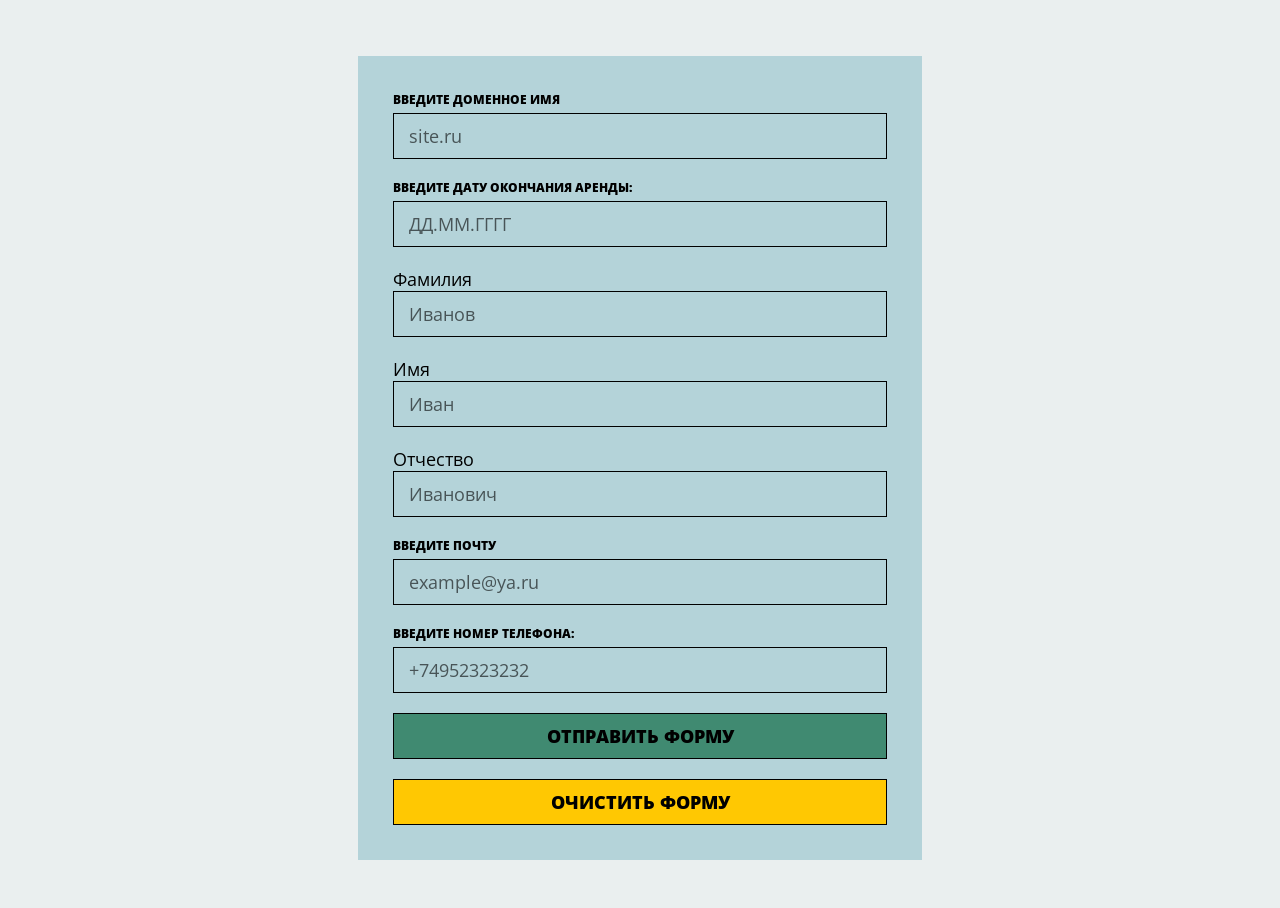
<file: public/index.html>
<!doctype html>
<html lang="ru">

<head>
  <meta charset="UTF-8" />
  <meta name="viewport" content="width=device-width, initial-scale=1.0" />
  <title>Регистрация домена</title>
  <link rel="preconnect" href="https://fonts.googleapis.com" />
  <link rel="preconnect" href="https://fonts.gstatic.com" crossorigin />
  <link href="https://fonts.googleapis.com/css2?family=Open+Sans:ital,wght@0,300..800;1,300..800&display=swap"
    rel="stylesheet" />
  <link rel="stylesheet" href="./styles/style.css" />
</head>

<body>
  <form id="domainForm">
    <label>
      <span>Введите доменное имя</span>
      <input type="text" name="domain" pattern="[a-zA-Z0-9]+[a-zA-Z0-9.\-]*\.[a-zA-Z]{2,}" title="Некорректный домен!"
        placeholder="site.ru" required />
    </label>
    <label>
      <span>Введите дату окончания аренды:</span>
      <input type="text" name="rentEndDate" pattern="(0[1-9]|[12][0-9]|3[01])\.(0[1-9]|1[0-2])\.(19|20)[0-9]{2}"
        title="Введите дату в формате ДД.ММ.ГГГГ" placeholder="ДД.ММ.ГГГГ" required />
    </label>

    <label>
      Фамилия
      <input type="text" name="lastName" pattern="[А-ЯЁ][а-яё]+(-[А-ЯЁ][а-яё]+)?"
        title="Введите фамилию с большой буквы, возможно через дефис" placeholder="Иванов" required />
    </label>

    <label>
      Имя
      <input type="text" name="firstName" pattern="[А-ЯЁ][а-яё]+(-[А-ЯЁ][а-яё]+)?" title="Введите имя с большой буквы"
        placeholder="Иван" required />
    </label>

    <label>
      Отчество
      <input type="text" name="middleName" pattern="[А-ЯЁ][а-яё]+(-[А-ЯЁ][а-яё]+)?"
        title="Введите отчество с большой буквы" placeholder="Иванович" />
    </label>

    <label>
      <span>Введите почту</span>
      <input type="email" name="email" placeholder="example@ya.ru" required />
    </label>
    <label>
      <span>Введите номер телефона:</span>
      <input type="tel" name="phone" pattern="\+\d{8,15}"
        title="Номер должен начинаться с + и содержать от 8 до 15 цифр" placeholder="+74952323232" required />
    </label>
    <button id="submitBtn" class="submit" type="submit">Отправить форму</button>
    <button id="resetBtn" class="reset" type="reset">Очистить форму</button>
  </form>

  <script>
    const submitButton = document.getElementById('submitBtn');
    const resetButton = document.getElementById('resetBtn');
    const form = document.getElementById('domainForm');

    function checkFormValidity() {
      const inputs = form.querySelectorAll('input');
      let isValid = true;
      inputs.forEach(input => {
        if (!input.checkValidity()) {
          isValid = false;
        }
      });
      submitButton.disabled = !isValid;
    }

    function convertToIsoDate(dateStr) {
      const parts = dateStr.split('.');
      if (parts.length !== 3) return null;
      const day = parts[0].padStart(2, '0');
      const month = parts[1].padStart(2, '0');
      const year = parts[2];
      return `${year}-${month}-${day}`;
    }

    async function handleSubmit(event) {
      event.preventDefault();

      if (!form.checkValidity()) {
        form.reportValidity();
        return;
      }

      const formData = new FormData(form);
      const rawDate = formData.get('rentEndDate');
      const isoDate = convertToIsoDate(rawDate);

      if (!isoDate) {
        alert('Неверный формат даты. Используйте ДД.ММ.ГГГГ');
        return;
      }

      const data = {
        DomainName: formData.get('domain'),
        EndRentDate: isoDate,
        User: {
          Surname: formData.get('lastName'),
          Name: formData.get('firstName'),
          MiddleName: formData.get('middleName') || null,
          Email: formData.get('email'),
          Phone: formData.get('phone')
        }
      };

      try {
        const response = await fetch('http://localhost:5070/api/domains/', {
          method: 'POST',
          headers: { 'Content-Type': 'application/json' },
          body: JSON.stringify(data)
        });

        const responseText = await response.text();

        if (response.ok) {
          // Если ответ похож на URL (начинается с http:// или https://)
          if (responseText.trim().startsWith('http://') || responseText.trim().startsWith('https://')) {
            const receiptUrl = responseText.trim();
            const userConfirmed = confirm(`✅ Домен успешно арендован!\n\nЧек доступен по адресу:\n${receiptUrl}\n\nОткрыть чек в новой вкладке?`);
            if (userConfirmed) {
              window.open(receiptUrl, '_blank');
            }
          } else {
            // Иначе пробуем распарсить как JSON (на случай, если вернётся JSON)
            try {
              const result = JSON.parse(responseText);
              alert('✅ Успешно отправлено! Ответ сервера: ' + JSON.stringify(result));
            } catch (e) {
              alert(`✅ Успешно (статус ${response.status}), но ответ не распознан:\n${responseText}`);
            }
          }
          form.reset();
          checkFormValidity();
        } else {
          alert(`❌ Ошибка ${response.status}:\n${responseText.substring(0, 500)}`);
        }
      } catch (error) {
        alert('❌ Ошибка соединения: ' + error.message);
      }
    }

    function handleReset() {
      setTimeout(checkFormValidity, 0);
    }

    form.addEventListener('input', checkFormValidity);
    form.addEventListener('submit', handleSubmit);
    form.addEventListener('reset', handleReset);
    document.addEventListener('DOMContentLoaded', checkFormValidity);
  </script>
</body>

</html>
</file>
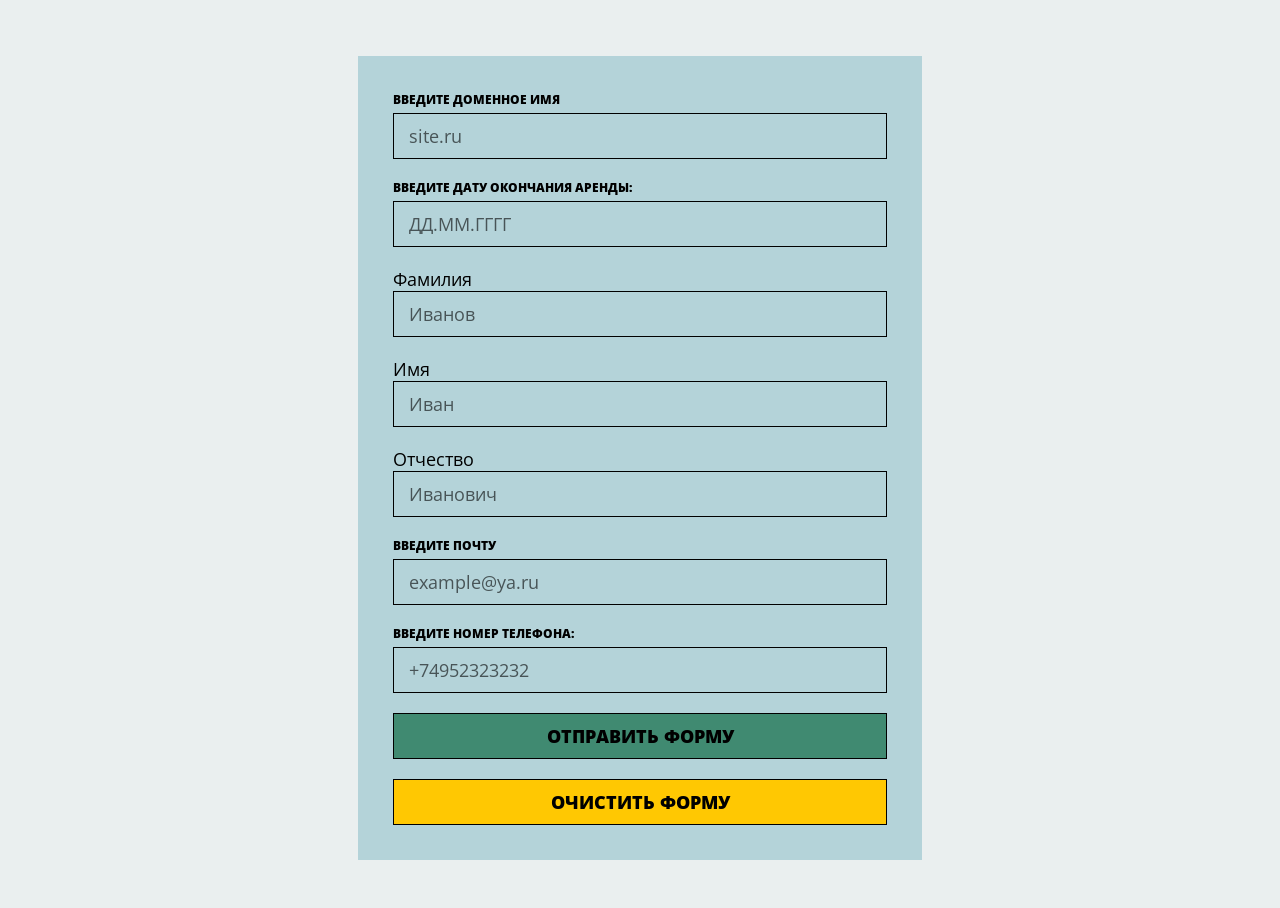
<file: Web/index.html>
<!doctype html>
<html lang="ru">

<head>
  <meta charset="UTF-8" />
  <meta name="viewport" content="width=device-width, initial-scale=1.0" />
  <title>Регистрация домена</title>
  <link rel="preconnect" href="https://fonts.googleapis.com" />
  <link rel="preconnect" href="https://fonts.gstatic.com" crossorigin />
  <link href="https://fonts.googleapis.com/css2?family=Open+Sans:ital,wght@0,300..800;1,300..800&display=swap"
    rel="stylesheet" />
  <link rel="stylesheet" href="./styles/style.css" />
</head>

<body>
  <form id="domainForm">
    <label>
      <span>Введите доменное имя</span>
      <input type="text" name="domain" pattern="[a-zA-Z0-9]+[a-zA-Z0-9.\-]*\.[a-zA-Z]{2,}" title="Некорректный домен!"
        placeholder="site.ru" required />
    </label>
    <label>
      <span>Введите дату окончания аренды:</span>
      <input type="text" name="rentEndDate" pattern="(0[1-9]|[12][0-9]|3[01])\.(0[1-9]|1[0-2])\.(19|20)[0-9]{2}"
        title="Введите дату в формате ДД.ММ.ГГГГ" placeholder="ДД.ММ.ГГГГ" required />
    </label>

    <label>
      Фамилия
      <input type="text" name="lastName" pattern="[А-ЯЁ][а-яё]+(-[А-ЯЁ][а-яё]+)?"
        title="Введите фамилию с большой буквы, возможно через дефис" placeholder="Иванов" required />
    </label>

    <label>
      Имя
      <input type="text" name="firstName" pattern="[А-ЯЁ][а-яё]+(-[А-ЯЁ][а-яё]+)?" title="Введите имя с большой буквы"
        placeholder="Иван" required />
    </label>

    <label>
      Отчество
      <input type="text" name="middleName" pattern="[А-ЯЁ][а-яё]+(-[А-ЯЁ][а-яё]+)?"
        title="Введите отчество с большой буквы" placeholder="Иванович" />
    </label>

    <label>
      <span>Введите почту</span>
      <input type="email" name="email" placeholder="example@ya.ru" required />
    </label>
    <label>
      <span>Введите номер телефона:</span>
      <input type="tel" name="phone" pattern="\+\d{8,15}"
        title="Номер должен начинаться с + и содержать от 8 до 15 цифр" placeholder="+74952323232" required />
    </label>
    <button id="submitBtn" class="submit" type="submit">Отправить форму</button>
    <button id="resetBtn" class="reset" type="reset">Очистить форму</button>
  </form>

  <script>
    const submitButton = document.getElementById('submitBtn');
    const resetButton = document.getElementById('resetBtn');
    const form = document.getElementById('domainForm');

    function checkFormValidity() {
      const inputs = form.querySelectorAll('input');
      let isValid = true;
      inputs.forEach(input => {
        if (!input.checkValidity()) {
          isValid = false;
        }
      });
      submitButton.disabled = !isValid;
    }

    function convertToIsoDate(dateStr) {
      const parts = dateStr.split('.');
      if (parts.length !== 3) return null;
      const day = parts[0].padStart(2, '0');
      const month = parts[1].padStart(2, '0');
      const year = parts[2];
      return `${year}-${month}-${day}`;
    }

    async function handleSubmit(event) {
      event.preventDefault();

      if (!form.checkValidity()) {
        form.reportValidity();
        return;
      }

      const formData = new FormData(form);
      const rawDate = formData.get('rentEndDate');
      const isoDate = convertToIsoDate(rawDate);

      if (!isoDate) {
        alert('Неверный формат даты. Используйте ДД.ММ.ГГГГ');
        return;
      }

      const data = {
        DomainName: formData.get('domain'),
        EndRentDate: isoDate,
        User: {
          Surname: formData.get('lastName'),
          Name: formData.get('firstName'),
          MiddleName: formData.get('middleName') || null,
          Email: formData.get('email'),
          Phone: formData.get('phone')
        }
      };

      try {
        const response = await fetch('http://localhost:5070/api/domains/', {
          method: 'POST',
          headers: { 'Content-Type': 'application/json' },
          body: JSON.stringify(data)
        });

        const responseText = await response.text();

        if (response.ok) {
          // Сервер возвращает URL чека (http://localhost:5070/api/receipts/guid)
          const receiptUrl = responseText.trim();
          // Извлекаем GUID из URL
          const match = receiptUrl.match(/\/receipts\/([a-f0-9-]+)$/i);
          let receiptId = match ? match[1] : receiptUrl;

          const userConfirmed = confirm(`✅ Домен успешно арендован!\n\nОткрыть чек?`);
          if (userConfirmed) {
            // Открываем страницу чека с id
            const receiptPageUrl = `./receipt.html?id=${encodeURIComponent(receiptId)}`;
            window.open(receiptPageUrl, '_blank');
          }
          form.reset();
          checkFormValidity();
        } else {
          alert(`❌ Ошибка ${response.status}:\n${responseText.substring(0, 500)}`);
        }
      } catch (error) {
        alert('❌ Ошибка соединения: ' + error.message);
      }
    }

    function handleReset() {
      setTimeout(checkFormValidity, 0);
    }

    form.addEventListener('input', checkFormValidity);
    form.addEventListener('submit', handleSubmit);
    form.addEventListener('reset', handleReset);
    document.addEventListener('DOMContentLoaded', checkFormValidity);
  </script>
</body>

</html>
</file>
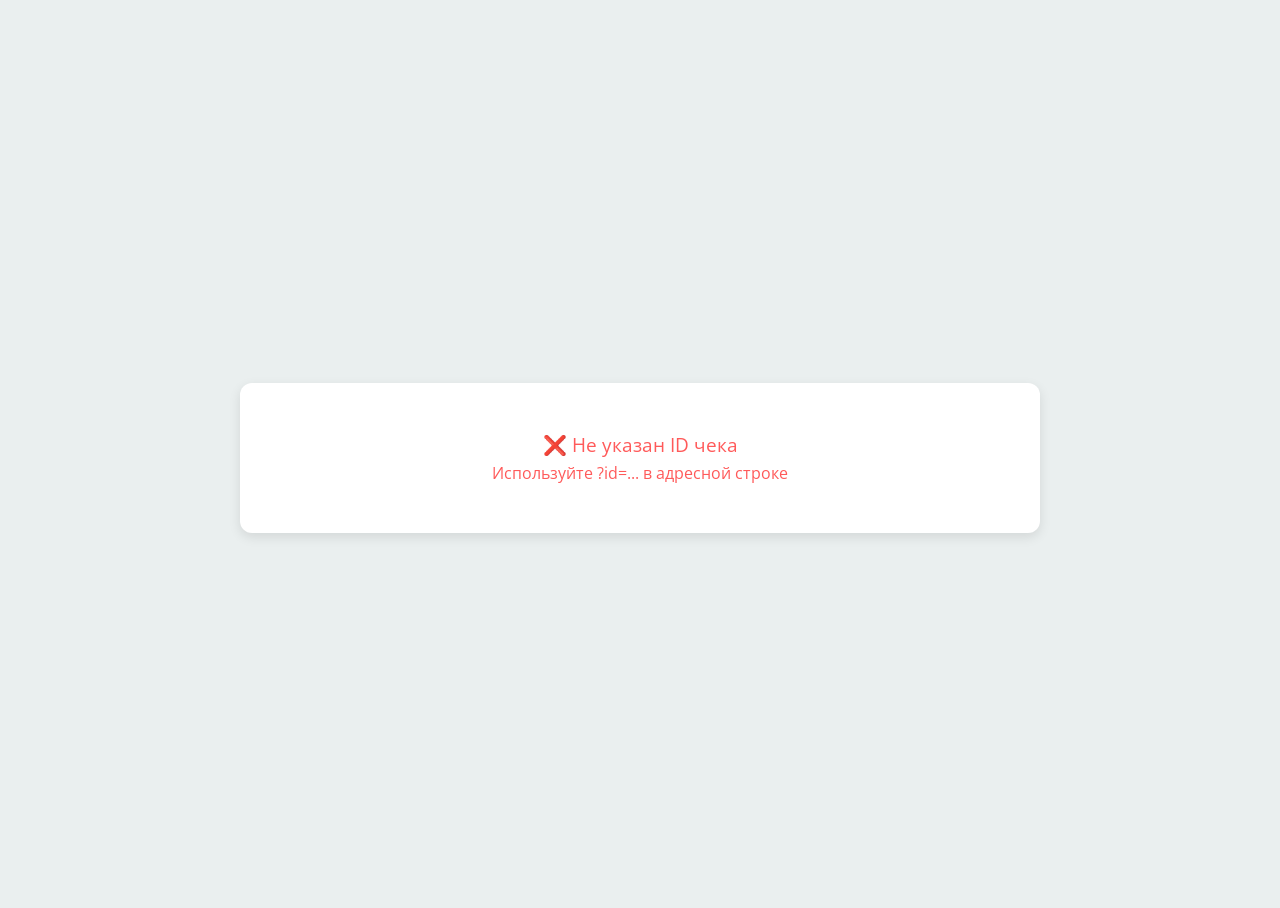
<file: Web/receipt.html>
<!DOCTYPE html>
<html lang="ru">

<head>
    <meta charset="UTF-8">
    <meta name="viewport" content="width=device-width, initial-scale=1.0">
    <title>Чек аренды домена</title>
    <link rel="preconnect" href="https://fonts.googleapis.com">
    <link rel="preconnect" href="https://fonts.gstatic.com" crossorigin>
    <link href="https://fonts.googleapis.com/css2?family=Open+Sans:ital,wght@0,300..800;1,300..800&display=swap"
        rel="stylesheet">
    <!-- Подключаем ваши основные стили -->
    <link rel="stylesheet" href="./styles/style.css">
    <!-- Дополнительные стили для чека (не ломают основную форму) -->
    <style>
        /* Стили только для страницы чека – наследуют цвета и шрифты из style.css */
        .receipt-container {
            max-width: 800px;
            width: 100%;
            margin: 2rem auto;
            background: white;
            border-radius: 12px;
            box-shadow: 0 4px 12px rgba(0, 0, 0, 0.1);
            overflow: hidden;
        }

        .receipt-header {
            background: #B4D3D9;
            /* такой же как у формы в index.html */
            padding: 1.5rem;
            text-align: center;
            border-bottom: 1px solid #e0e0e0;
        }

        .receipt-header h1 {
            margin: 0 0 0.5rem;
            font-size: 1.8rem;
            font-weight: 800;
            text-transform: uppercase;
            color: #000;
        }

        .receipt-id {
            font-size: 0.8rem;
            color: #333;
            word-break: break-all;
        }

        .receipt-body {
            padding: 2rem;
        }

        .domain-section {
            background: #EAEFEF;
            padding: 1.5rem;
            border-radius: 8px;
            text-align: center;
            margin-bottom: 2rem;
        }

        .domain-name {
            font-size: 2rem;
            font-weight: 800;
            color: #000;
            word-break: break-all;
        }

        .rental-period {
            display: flex;
            justify-content: space-between;
            gap: 1rem;
            margin-top: 1rem;
            font-size: 0.9rem;
            font-weight: 600;
        }

        .info-grid {
            display: grid;
            grid-template-columns: repeat(auto-fit, minmax(250px, 1fr));
            gap: 1.5rem;
            margin-bottom: 2rem;
        }

        .info-card {
            background: #f5f5f5;
            padding: 1rem;
            border-radius: 8px;
            border: 1px solid #ddd;
        }

        .info-card h3 {
            margin: 0 0 0.5rem;
            font-size: 0.75rem;
            text-transform: uppercase;
            letter-spacing: 1px;
            color: #555;
        }

        .info-card p {
            margin: 0.3rem 0;
            font-weight: 600;
        }

        .company-details {
            background: #EAEFEF;
            padding: 1.2rem;
            border-radius: 8px;
            margin-bottom: 2rem;
        }

        .company-details h3 {
            margin: 0 0 0.8rem;
            font-size: 1rem;
            font-weight: 800;
        }

        .company-details p {
            margin: 0.3rem 0;
            font-size: 0.9rem;
        }

        .price {
            text-align: right;
            font-size: 1.6rem;
            font-weight: 800;
            color: #408A71;
            border-top: 2px dashed #ccc;
            padding-top: 1rem;
            margin-top: 1rem;
        }

        .receipt-actions {
            display: flex;
            justify-content: center;
            gap: 1rem;
            margin-top: 2rem;
        }

        .receipt-actions button {
            background: #408A71;
            border: 1px solid #000;
            padding: 8px 20px;
            font-weight: 800;
            text-transform: uppercase;
            cursor: pointer;
        }

        .receipt-actions button:hover {
            box-shadow: inset 0 0 0 100px rgba(0, 0, 0, 0.15);
        }

        .receipt-actions button:last-child {
            background: #ffc802;
        }

        .loading,
        .error {
            text-align: center;
            padding: 3rem;
            font-size: 1.2rem;
        }

        .error {
            color: #FF5A5A;
        }

        @media (max-width: 600px) {
            .receipt-body {
                padding: 1rem;
            }

            .domain-name {
                font-size: 1.4rem;
            }

            .price {
                font-size: 1.2rem;
            }
        }
    </style>
</head>

<body>
    <div class="receipt-container" id="receiptContainer">
        <div class="loading">Загрузка чека...</div>
    </div>

    <script>
        function getReceiptId() {
            const params = new URLSearchParams(window.location.search);
            let id = params.get('id');
            if (!id) {
                const pathParts = window.location.pathname.split('/');
                const lastPart = pathParts[pathParts.length - 1];
                if (lastPart && lastPart.length > 20) id = lastPart;
            }
            return id;
        }

        async function loadReceipt() {
            const receiptId = getReceiptId();
            const container = document.getElementById('receiptContainer');

            if (!receiptId) {
                container.innerHTML = `
          <div class="error">
            ❌ Не указан ID чека<br>
            <small>Используйте ?id=... в адресной строке</small>
          </div>
        `;
                return;
            }

            try {
                const response = await fetch(`http://localhost:5070/api/receipts/${receiptId}`);
                if (!response.ok) throw new Error(`Ошибка ${response.status}`);
                const data = await response.json();

                const startDate = new Date(data.startOfRenting).toLocaleDateString('ru-RU');
                const endDate = new Date(data.endOfRenting).toLocaleDateString('ru-RU');
                const price = new Intl.NumberFormat('ru-RU').format(data.price) + ' ₽';

                container.innerHTML = `
          <div class="receipt-header">
            <h1>КВИТАНЦИЯ № ${data.id.slice(0, 8)}</h1>
            <div class="receipt-id">ID: ${data.id}</div>
          </div>
          <div class="receipt-body">
            <div class="domain-section">
              <div class="domain-name">${escapeHtml(data.domainName)}</div>
              <div class="rental-period">
                <span>📅 Аренда с ${startDate}</span>
                <span>⏱️ по ${endDate}</span>
              </div>
            </div>

            <div class="info-grid">
              <div class="info-card">
                <h3>Арендатор</h3>
                <p>${escapeHtml(data.surname)} ${escapeHtml(data.name)}</p>
                ${data.patronymic ? `<p>${escapeHtml(data.patronymic)}</p>` : ''}
              </div>
              <div class="info-card">
                <h3>Контакты</h3>
                <p>📧 ${escapeHtml(data.email)}</p>
                <p>📞 ${escapeHtml(data.phone)}</p>
              </div>
            </div>

            <div class="company-details">
              <h3>🏢 Поставщик услуг</h3>
              <p><strong>${escapeHtml(data.companyName)}</strong></p>
              <p>ИНН: ${data.inn}</p>
              <p>📍 ${escapeHtml(data.companyAddress)}</p>
              <p>📧 ${escapeHtml(data.companyEmail)}</p>
              <p>📞 ${escapeHtml(data.companyPhone)}</p>
            </div>

            <div class="price">
              ИТОГО: ${price}
            </div>
            <div class="receipt-actions">
              <button onclick="window.print()">🖨️ Распечатать</button>
              <button onclick="window.close()">✖️ Закрыть</button>
            </div>
          </div>
        `;
            } catch (err) {
                container.innerHTML = `
          <div class="error">
            ❌ Не удалось загрузить чек<br>
            <small>${escapeHtml(err.message)}</small><br><br>
            <button class="submit" onclick="location.reload()">Обновить</button>
          </div>
        `;
            }
        }

        function escapeHtml(str) {
            if (!str) return '';
            return str.replace(/[&<>]/g, function (m) {
                if (m === '&') return '&amp;';
                if (m === '<') return '&lt;';
                if (m === '>') return '&gt;';
                return m;
            });
        }

        loadReceipt();
    </script>
</body>

</html>
</file>
<file: public/styles/style.css>
* {
  box-sizing: border-box;
}

html,
body {
  height: 100%;
}

body {
  display: flex;
  justify-content: center;
  align-items: center;
  font-family: 'Open Sans', sans-serif;
  font-size: clamp(1rem, 0.9228rem + 0.2247vw, 1.125rem);
  background-color: #EAEFEF;
}

form {
  display: grid;
  gap: 20px;
  width: clamp(22.5rem, 17.2183rem + 22.5352vw, 37.5rem);
  padding: 35px;
  background-color: #B4D3D9;
}
/* раскомментируй, если нужен заголовок в форме */
/* h1 {
  text-align: center;
} */

label,
input {
  width: 100%;
}

label span {
  display: block;
  margin-bottom: 5px;
  font-weight: 800;
  font-size: 12px;
  text-transform: uppercase;
}

button {
  border: 1px solid #000;
  padding: 10px 65px;
  color: #000;
  font-family: inherit;
  font-weight: 800;
  font-size: inherit;
  text-transform: uppercase;
}
.submit {
  background-color: #408A71;
}
.reset {
  background-color: #ffc802;  
}
button:hover {
  box-shadow: inset 0 0 0 100px rgb(0 0 0 / 0.15);
  cursor: pointer;
}

button:focus {
  outline: 2px solid #000;
  outline-offset: 0;
}

/* Если нужно сделать кнопку отправки не доступной ДО корректного заполнения
нужен скрипт он закомментрирван в index.html тут тоже раскомментируй или снеси*/

/* button[disabled] {
  opacity: 0.6;
  cursor: not-allowed;
  background-color: #a0a0a0;
  color: #666;
  border-color: #888;
} */

/* button[disabled]:hover {
  box-shadow: none;
  cursor: not-allowed;
} */


input {
  border: 1px solid #000;
  padding: 10px 15px;
  color: inherit;
  font-family: inherit;
  font-size: inherit;
  background-color: transparent;
}

input::placeholder {
  color: rgb(0 0 0 / 0.6);
}

input:focus {
  outline: none;
}

input:focus-visible {
  outline: 2px solid #000;
  outline-offset: 0;
}
input:user-invalid {
  background-color: #FF5A5A;
}
</file>
<file: Web/styles/style.css>
* {
  box-sizing: border-box;
}

html,
body {
  height: 100%;
}

body {
  display: flex;
  justify-content: center;
  align-items: center;
  font-family: 'Open Sans', sans-serif;
  font-size: clamp(1rem, 0.9228rem + 0.2247vw, 1.125rem);
  background-color: #EAEFEF;
}

form {
  display: grid;
  gap: 20px;
  width: clamp(22.5rem, 17.2183rem + 22.5352vw, 37.5rem);
  padding: 35px;
  background-color: #B4D3D9;
}
/* раскомментируй, если нужен заголовок в форме */
/* h1 {
  text-align: center;
} */

label,
input {
  width: 100%;
}

label span {
  display: block;
  margin-bottom: 5px;
  font-weight: 800;
  font-size: 12px;
  text-transform: uppercase;
}

button {
  border: 1px solid #000;
  padding: 10px 65px;
  color: #000;
  font-family: inherit;
  font-weight: 800;
  font-size: inherit;
  text-transform: uppercase;
}
.submit {
  background-color: #408A71;
}
.reset {
  background-color: #ffc802;  
}
button:hover {
  box-shadow: inset 0 0 0 100px rgb(0 0 0 / 0.15);
  cursor: pointer;
}

button:focus {
  outline: 2px solid #000;
  outline-offset: 0;
}

/* Если нужно сделать кнопку отправки не доступной ДО корректного заполнения
нужен скрипт он закомментрирван в index.html тут тоже раскомментируй или снеси*/

/* button[disabled] {
  opacity: 0.6;
  cursor: not-allowed;
  background-color: #a0a0a0;
  color: #666;
  border-color: #888;
} */

/* button[disabled]:hover {
  box-shadow: none;
  cursor: not-allowed;
} */


input {
  border: 1px solid #000;
  padding: 10px 15px;
  color: inherit;
  font-family: inherit;
  font-size: inherit;
  background-color: transparent;
}

input::placeholder {
  color: rgb(0 0 0 / 0.6);
}

input:focus {
  outline: none;
}

input:focus-visible {
  outline: 2px solid #000;
  outline-offset: 0;
}
input:user-invalid {
  background-color: #FF5A5A;
}
</file>
